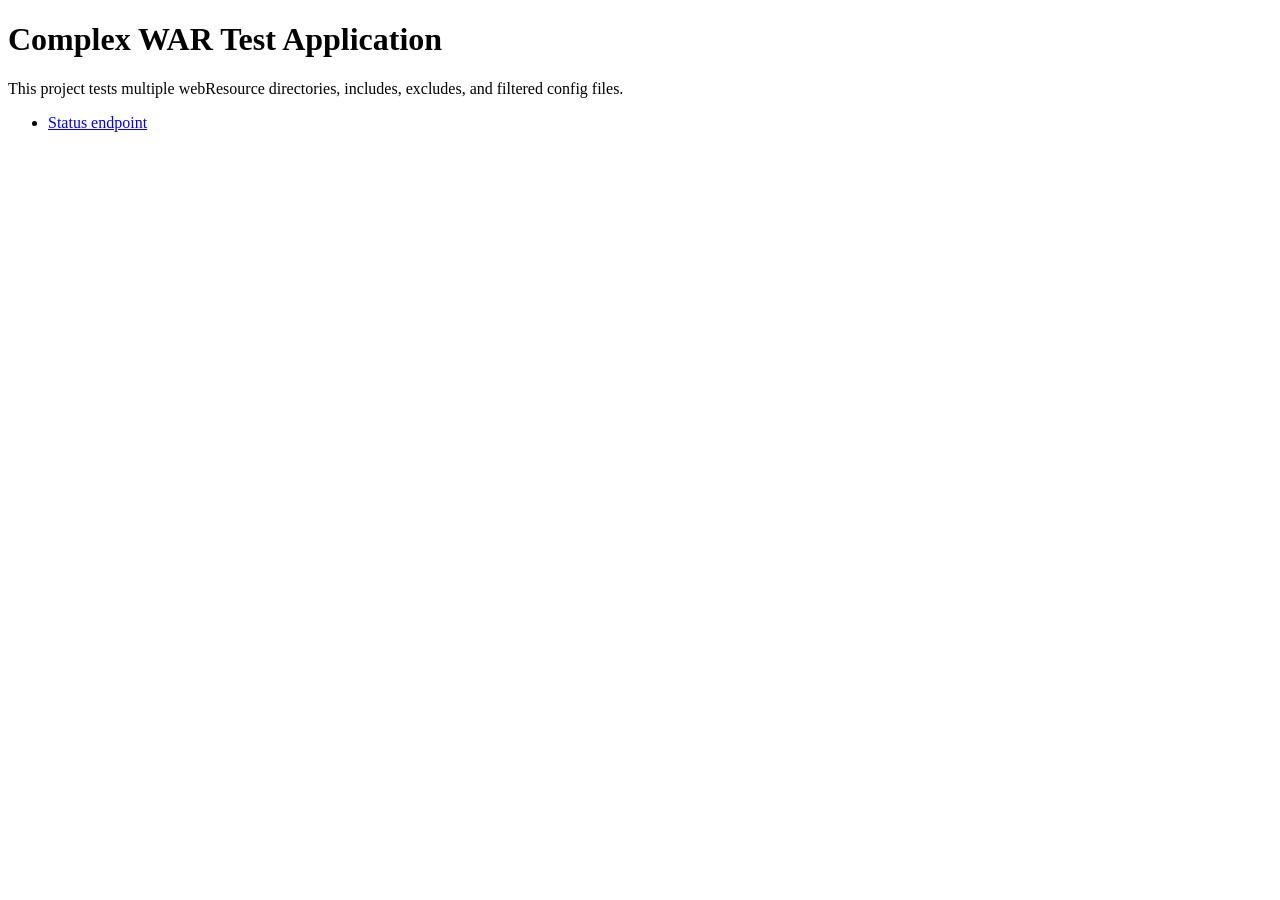
<file: test-projects/complex-war/src/main/webapp/index.html>
<!DOCTYPE html>
<html>
<head><title>Complex WAR Test App</title></head>
<body>
    <h1>Complex WAR Test Application</h1>
    <p>This project tests multiple webResource directories, includes, excludes, and filtered config files.</p>
    <ul>
        <li><a href="status">Status endpoint</a></li>
    </ul>
</body>
</html>
</file>
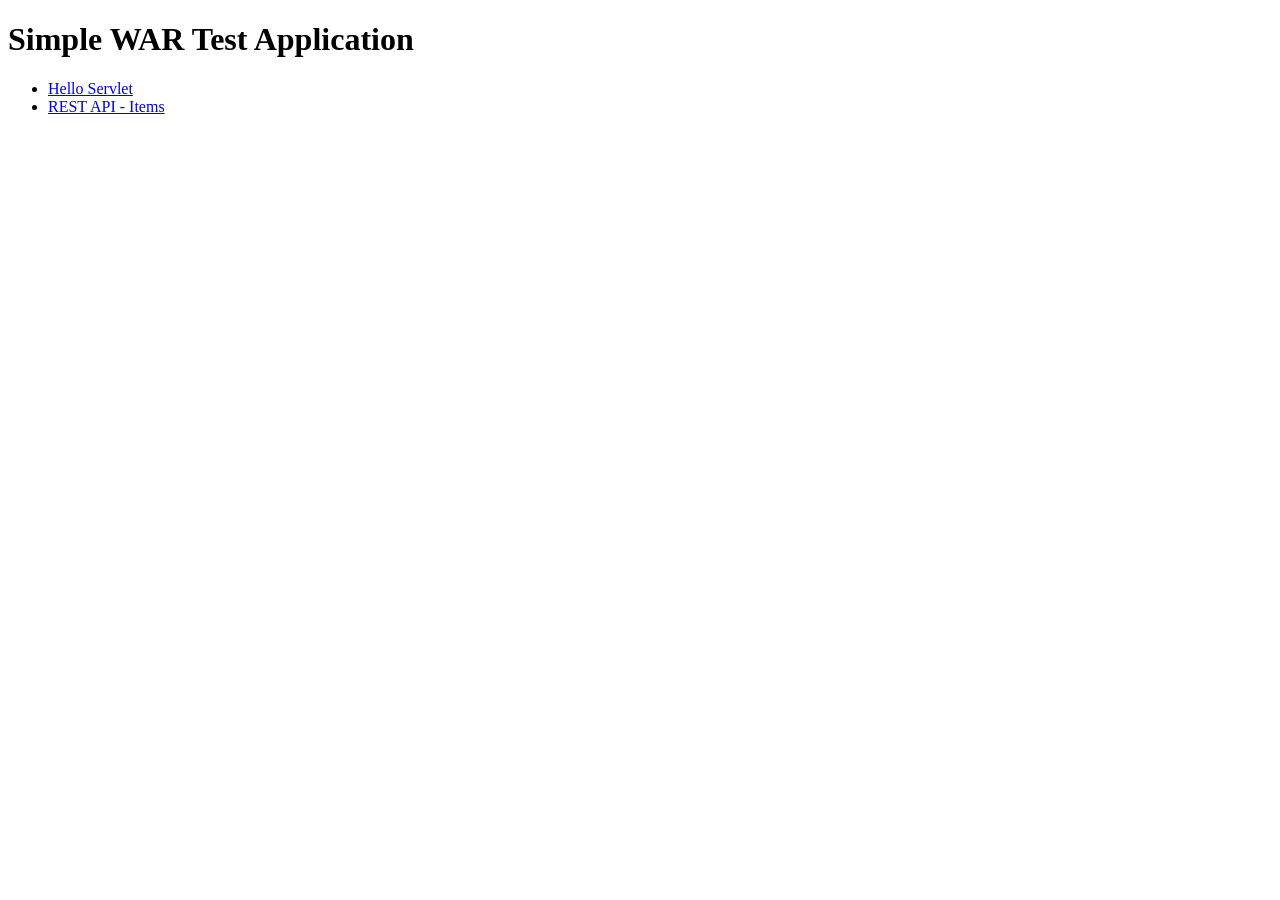
<file: test-projects/simple-war/src/main/webapp/index.html>
<!DOCTYPE html>
<html>
<head><title>Simple WAR Test App</title></head>
<body>
    <h1>Simple WAR Test Application</h1>
    <ul>
        <li><a href="hello">Hello Servlet</a></li>
        <li><a href="api/items">REST API - Items</a></li>
    </ul>
</body>
</html>
</file>
